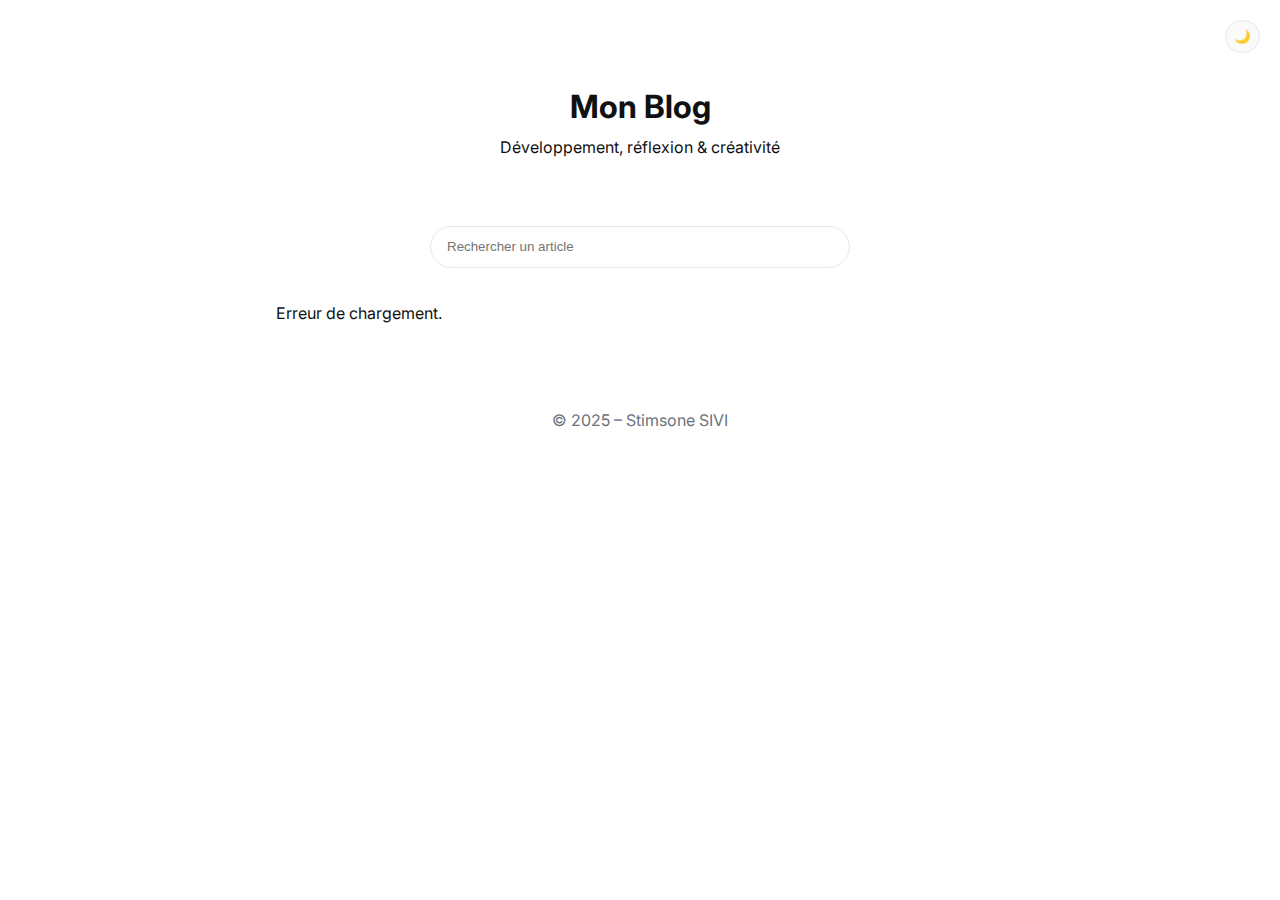
<file: index.html>
<!DOCTYPE html>
<html lang="fr">
<head>
  <meta charset="UTF-8">
  <meta name="viewport" content="width=device-width, initial-scale=1.0">
  <title>Mon Blog</title>

  <meta name="description" content="Blog personnel minimaliste et professionnel">

  <link rel="stylesheet" href="./css/style.css">

  <script defer src="./js/theme.js"></script>
  <script defer src="./js/posts.js"></script>
</head>
<body>

<header class="header">
  <h1>Mon Blog</h1>
  <p>Développement, réflexion & créativité</p>
</header>

<button class="theme-toggle">🌙</button>

<input type="search" id="search" class="search-input" placeholder="Rechercher un article">

<main class="container posts"></main>

<footer class="footer">
  © 2025 – Stimsone SIVI
</footer>

</body>
</html>
</file>
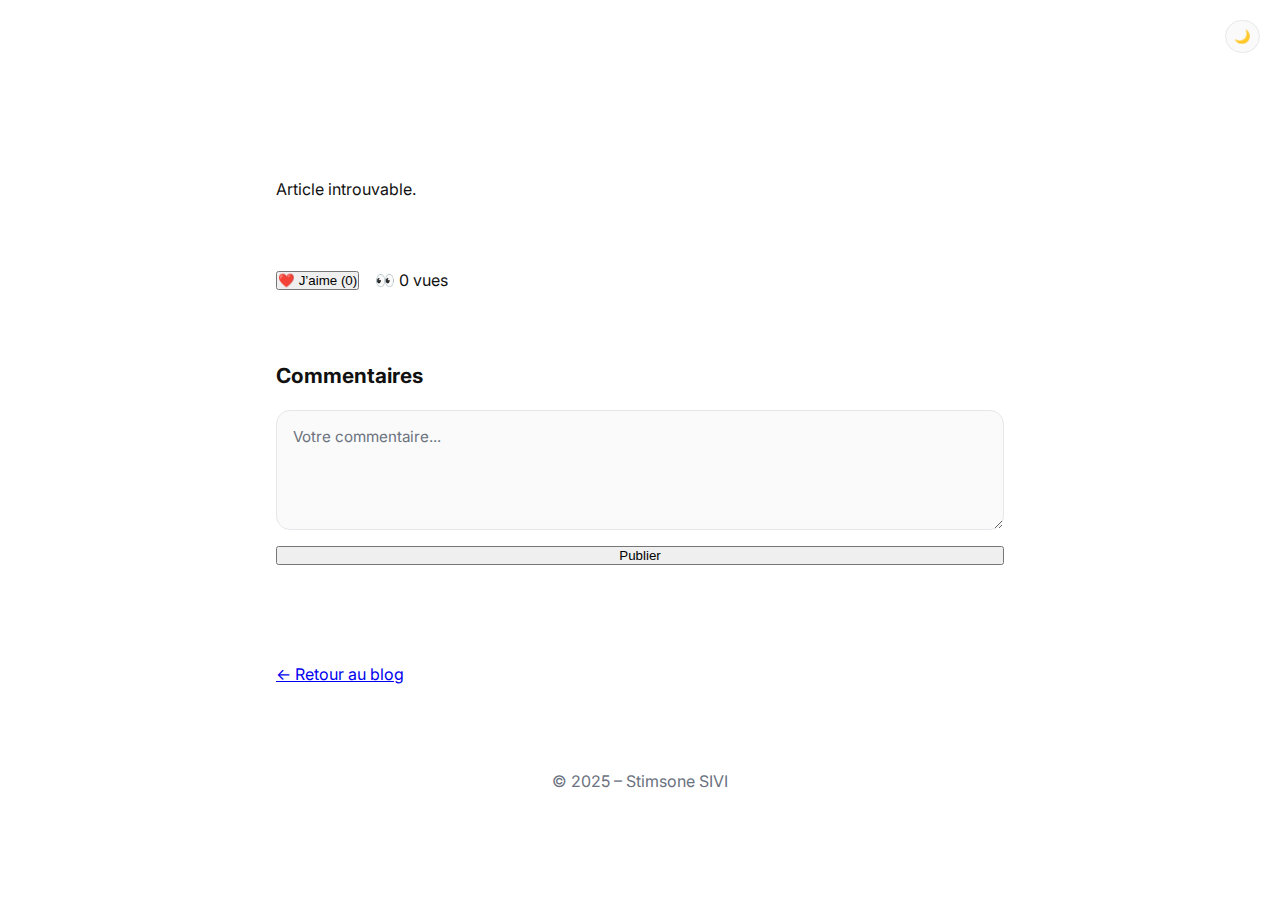
<file: article.html>
<!DOCTYPE html>
<html lang="fr">
<head>
  <meta charset="UTF-8">
  <meta name="viewport" content="width=device-width, initial-scale=1.0">
  <title>Article</title>

  <link rel="stylesheet" href="./css/style.css">

  <script defer src="./js/theme.js"></script>
  <script defer src="./js/posts.js"></script>
  <script defer src="./js/reactions.js"></script>
</head>
<body>

<button class="theme-toggle">🌙</button>

<header class="header">
  <h1></h1>
  <p class="date"></p>
</header>

<main class="container article"></main>

<section class="container reactions">
  <button id="likeBtn">❤️ J’aime (<span id="likeCount">0</span>)</button>
  <span>👀 <span id="viewCount">0</span> vues</span>
</section>

<section class="container comments">
  <h3>Commentaires</h3>
  <form id="commentForm">
    <textarea id="commentInput" placeholder="Votre commentaire..." required></textarea>
    <button type="submit">Publier</button>
  </form>
  <ul id="commentList"></ul>
</section>

<div class="container">
  <a href="./index.html" class="back-link">← Retour au blog</a>
</div>

<footer class="footer">
  © 2025 – Stimsone SIVI
</footer>

</body>
</html>
</file>
<file: css/style.css>
@import url('https://fonts.googleapis.com/css2?family=Inter:wght@400;500;600;700&display=swap');

:root {
  --bg: #ffffff;
  --surface: #fafafa;
  --text: #111;
  --gray: #6b7280;
  --border: #e5e7eb;
  --radius: 14px;
}

[data-theme="dark"] {
  --bg: #0b0b0c;
  --surface: #121214;
  --text: #f4f4f5;
  --gray: #a1a1aa;
  --border: #1f2933;
}

* {
  margin: 0;
  padding: 0;
  box-sizing: border-box;
}

body {
  font-family: 'Inter', sans-serif;
  background: var(--bg);
  color: var(--text);
  line-height: 1.7;
}

.header {
  text-align: center;
  padding: 5rem 1rem 4rem;
}

.container {
  max-width: 760px;
  margin: auto;
  padding: 2rem 1rem;
}

.post-preview {
  border-bottom: 1px solid var(--border);
  padding: 2rem 0;
}

.post-preview img {
  width: 100%;
  border-radius: var(--radius);
  margin-bottom: 1rem;
}

.post-preview h2 {
  font-size: 1.5rem;
}

.date {
  color: var(--gray);
  font-size: 0.85rem;
}

.search-input {
  display: block;
  margin: auto;
  max-width: 420px;
  width: 100%;
  padding: 0.8rem 1rem;
  border-radius: 999px;
  border: 1px solid var(--border);
}

.theme-toggle {
  position: fixed;
  top: 20px;
  right: 20px;
  padding: 0.5rem;
  border-radius: 999px;
  border: 1px solid var(--border);
  background: var(--surface);
  cursor: pointer;
}

.article img {
  width: 100%;
  border-radius: var(--radius);
  margin-bottom: 2rem;
}

.reactions {
  display: flex;
  gap: 1rem;
  align-items: center;
}

.comments textarea {
  width: 100%;
  min-height: 80px;
}

.comments ul {
  list-style: none;
  margin-top: 1rem;
}

.comments li {
  padding: 0.8rem 0;
  border-bottom: 1px solid var(--border);
}

.footer {
  text-align: center;
  padding: 3rem;
  color: var(--gray);
}

/* ===============================
   LIKE BUTTON
================================ */
.like-btn {
  display: inline-flex;
  align-items: center;
  gap: 0.5rem;
  padding: 0.6rem 1.2rem;
  font-size: 1rem;
  font-weight: 500;
  border-radius: 999px;
  border: 1px solid var(--border);
  background: var(--surface);
  cursor: pointer;
  transition: all 0.25s ease;
}

.like-btn:hover {
  transform: translateY(-1px);
  box-shadow: 0 8px 24px rgba(0,0,0,0.08);
}

.like-btn.liked {
  background: #ef4444;
  color: white;
  border-color: #ef4444;
  cursor: default;
}

.like-btn:disabled {
  opacity: 0.9;
}

/* ===============================
   COMMENTS
================================ */
.comments h3 {
  margin-bottom: 1rem;
  font-size: 1.3rem;
}

.comments form {
  display: flex;
  flex-direction: column;
  gap: 1rem;
}

.comments textarea {
  width: 100%;
  min-height: 120px;
  padding: 1rem;
  font-family: inherit;
  font-size: 0.95rem;
  border-radius: var(--radius);
  border: 1px solid var(--border);
  background: var(--surface);
  resize: vertical;
}

.comments textarea:focus {
  outline: none;
  border-color: var(--gray);
}

/* ===============================
   PUBLISH BUTTON
================================ */
.publish-btn {
  align-self: flex-start;
  padding: 0.6rem 1.4rem;
  font-size: 0.95rem;
  font-weight: 500;
  border-radius: 999px;
  border: none;
  background: var(--text);
  color: white;
  cursor: pointer;
  transition: opacity 0.2s ease, transform 0.2s ease;
}

.publish-btn:hover {
  opacity: 0.85;
  transform: translateY(-1px);
}

/* ===============================
   COMMENT LIST
================================ */
.comments ul {
  margin-top: 2rem;
  list-style: none;
}

.comments li {
  padding: 1rem 0;
  border-bottom: 1px solid var(--border);
}

.comments li p {
  margin-bottom: 0.4rem;
}

.comments li span {
  font-size: 0.8rem;
  color: var(--gray);
}

/* =================================
   DARK MODE FIX – COMMENTS & BUTTONS
================================= */

/* Textarea */
.comments textarea {
  color: var(--text);
  background: var(--surface);
  border: 1px solid var(--border);
}

.comments textarea::placeholder {
  color: var(--gray);
}

/* Publish button */
.publish-btn {
  background: var(--text);
  color: var(--bg);
}

[data-theme="dark"] .publish-btn {
  background: var(--surface);
  color: var(--text);
  border: 1px solid var(--border);
}

/* Hover remains visible */
.publish-btn:hover {
  opacity: 0.85;
}

/* Comment text */
.comments li p {
  color: var(--text);
}

/* Comment date */
.comments li span {
  color: var(--gray);
}

/* =================================
   IMAGE SIZE – PREMIUM LOOK
================================= */

/* Images in article list (index) */
.post-preview img {
  max-height: 220px;
  object-fit: cover;
}

/* Image in article page */
.article img {
  max-height: 360px;
  object-fit: cover;
  margin-bottom: 2.5rem;
}

/* Center images nicely */
.post-preview img,
.article img {
  width: 100%;
  border-radius: var(--radius);
  display: block;
}

/* ===============================
   LIKE ANIMATION
================================ */
.like-btn {
  position: relative;
  overflow: hidden;
}

.like-btn::after {
  content: "";
  position: absolute;
  inset: 0;
  background: radial-gradient(circle, rgba(255,255,255,0.6) 10%, transparent 40%);
  opacity: 0;
  transition: opacity 0.3s ease;
}

.like-btn:hover::after {
  opacity: 1;
}

.like-btn.liked {
  animation: likePulse 0.6s ease;
}

@keyframes likePulse {
  0% {
    transform: scale(1);
  }
  40% {
    transform: scale(1.2);
  }
  100% {
    transform: scale(1);
  }
}
</file>
